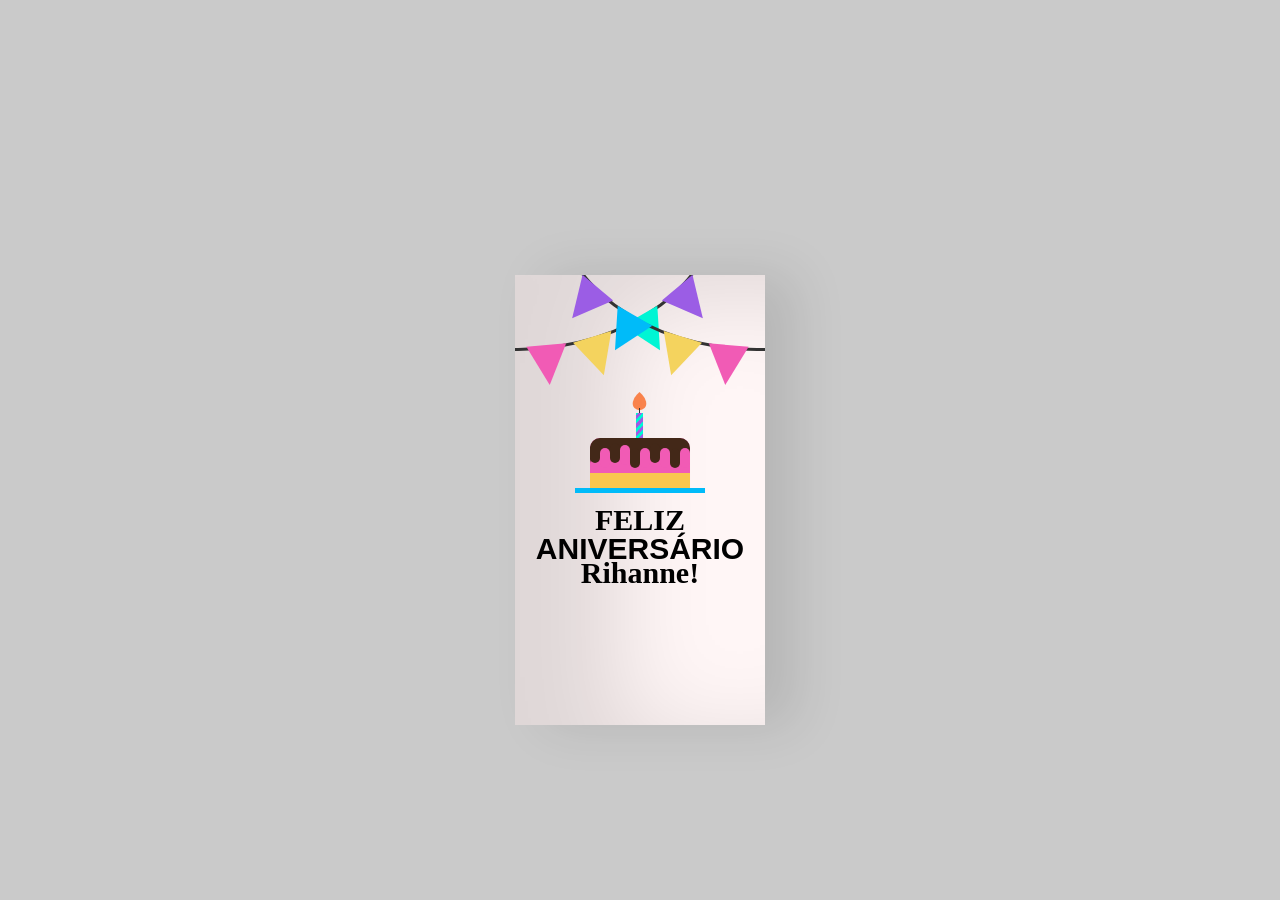
<file: index.html>
<!DOCTYPE html>
<html lang="en">

<head>
  <meta charset="UTF-8">
  <meta http-equiv="X-UA-Compatible" content="IE=edge">
  <meta name="viewport" content="width=device-width, initial-scale=1.0">
  <link rel="stylesheet" href="./css/style.css">
  <title>Document</title>
</head>

<body>
  <div class="birthdayCard">
    <div class="cardFront">
      <div class="front-text">
        <h3 class="happy">FELIZ</h3>
        <h2 class="bday">ANIVERSÁRIO</h2>
        <h3 class="toyou">Rihanne!</h3>
      </div>
      <div class="wrap-deco">
        <div class="decorations"></div>
        <div class="decorationsTwo"></div>
      </div>
      <div class="wrap-decoTwo">
        <div class="decorations"></div>
        <div class="decorationsThree"></div>
      </div>
      <div class="plate">
        <div class="cake"></div>
        <div class="flame"></div>
      </div>
    </div>
    <div class="cardInside">
      <div class="inside-text">
        <h3 class="happy">FELIZ</h3>
        <h2 class="bday">ANIVERSÁRIO</h2>
        <h3 class="toyou">Rihanne!</h3>
      </div>
      <div class="wishes">
        <p>Querida Rihdicula,</p>
        <p>Feliz aniversário!! Que esse dia seja para você tão especial como a nossa amizade.
          E também que nós nunca esqueçamos dos momentos mais legais, das risadas sinceras e até das dificuldades que
          passamos juntos. Desejo que você continue sendo dedicada, empenhada, decidida e que seus sonhos sejam
          realizados. Gosto muito de te ver crescer e saber que você é minha amiga de verdade.
          Que nunca deixemos de correr pelo certo, e que nessa correria não nos esqueçamos de nós mesmos. 
          <p>Te gosto muito, feia!</p>
        <p class="name">Abraços</p>
      </div>
    </div>
  </div>

  <script>
    const card = document.querySelector('.birthdayCard');
    card.addEventListener('click', function () {
      this.classList.toggle('open');
    });
  </script>
</body>

</html>
</file>
<file: css/style.css>
body {
  display: flex;
  align-items: center;
  justify-content: center;
  min-height: 100vh;
  /* Melhor que 150vh para mobile */
  background-color: rgba(168, 167, 167, 0.6);
  margin: 0;
  overflow: hidden;
}

/*Create the card container*/
.birthdayCard {
  position: relative;
  width: 250px;
  height: 350px;
  cursor: pointer;
  transform-style: preserve-3d;
  transform: perspective(2500px);
  transition: 1s;
  /* Diminuído de 4s para ser mais fluido */
}

@media (max-width: 480px) {
  .birthdayCard {
    transform: perspective(2500px) scale(0.9);
    /* Encolhe um pouco se a tela for mini */
  }
}

.birthdayCard.open {
  transform: perspective(2500px) rotate(5deg);
  box-shadow: inset 100px 20px 100px rgba(0, 0, 0, .15), 0 10px 100px rgba(0, 0, 0, 0.3);
}

.birthdayCard.open .cardFront {
  transform: rotateY(-160deg);
}

.birthdayCard:hover {
  transform: perspective(2500px) rotate(5deg);
  box-shadow: inset 100px 20px 100px rgba(0, 0, 0, .15), 0 10px 100px rgba(0, 0, 0, 0.3);
}

.birthdayCard:hover .cardFront {
  transform: rotateY(-160deg);
}

.birthdayCard:hover .front-text {
  display: none;
}

/*pode remover se quiser deixar o desenho*/
.birthdayCard:hover .wrap-deco {
  display: none;
}

/**********/

.birthdayCard:hover .wrap-decoTwo {
  display: none;
}

/*pode remover se quiser deixar o bolo*/
.birthdayCard:hover .plate {
  display: none;
}

/**********/

/*Style the front of the card*/
.cardFront {
  position: relative;
  background-color: rgb(255, 246, 246);
  width: 250px;
  height: 450px;
  overflow: hidden;
  transform-origin: left;
  box-shadow: inset 100px 20px 100px rgba(0, 0, 0, .13), 30px 0 50px rgba(0, 0, 0, 0.1);
  transition: .4s;
}

.happy,
.toyou {
  position: relative;
  font-family: didot;
  text-align: center;
  backface-visibility: hidden;
  font-size: 30px;
}

.happy {
  top: 198px;
}

.toyou {
  top: 123px;
}

.bday {
  position: relative;
  font-family: arial;
  font-size: 30px;
  text-align: center;
  top: 163px;
}

.wrap-deco {
  position: absolute;
  top: -230px;
  left: -200px;
}

.decorations {
  position: absolute;
  width: 400px;
  height: 300px;
  border: 3px solid #333;
  border-radius: 50%;
}

.decorations:before,
.decorations:after,
.decorationsTwo:before,
.decorationsTwo:after,
.decorationsThree:before,
.decorationsThree:after {
  content: "";
  position: absolute;
  border-left: 20px solid transparent;
  border-right: 20px solid transparent;
  width: 0;
  height: 0;
}

.decorations:before {
  border-top: 40px solid #f15bb5;
  top: 297px;
  left: 210px;
  transform: rotate(-5deg);
}

.decorations:after {
  border-top: 40px solid #f4d35e;
  top: 288px;
  left: 260px;
  transform: rotate(-17deg);
}

.decorationsTwo:before {
  border-top: 40px solid #00f5d4;
  top: 268px;
  left: 315px;
  transform: rotate(-30deg);
}

.decorationsTwo:after,
.decorationsThree:after {
  border-top: 40px solid #9b5de5;
  top: 238px;
  left: 355px;
  transform: rotate(-40deg);
}

.wrap-decoTwo {
  transform: scaleX(-1);
  position: absolute;
  top: -230px;
  left: 445px;
}

.decorationsThree:before {
  border-top: 40px solid #00bbf9;
  top: 268px;
  left: 315px;
  transform: rotate(-30deg);
}

.plate {
  position: absolute;
  width: 130px;
  height: 5px;
  background-color: #00bbf9;
  left: 60px;
  top: 213px;
}

.cake {
  position: absolute;
  overflow: hidden;
  width: 100px;
  height: 50px;
  background-color: #f15bb5;
  border-radius: 10px 10px 0 0;
  top: -50px;
  left: 15px;
  box-shadow: inset 0 -15px #f9c74f, inset 0 15px #432818;
}

.cake:before {
  content: "";
  position: absolute;
  background-color: #432818;
  width: 10px;
  height: 20px;
  top: 5px;
  border-radius: 20px;
  box-shadow: 10px 5px #f15bb5, 20px 0px #432818, 30px 2px #f15bb5, 40px 5px #432818, 50px 5px #f15bb5, 60px 0px #432818, 70px 5px #f15bb5, 80px 5px #432818, 90px 5px #f15bb5;
}

.plate:before {
  content: "";
  position: absolute;
  background: repeating-linear-gradient(-45deg, #9b5de5, #9b5de5 3px, #00f5d4 3px, #00f5d4 6px);
  width: 7px;
  height: 25px;
  top: -75px;
  left: 61px;
}

.plate:after {
  content: "";
  position: absolute;
  width: 1px;
  height: 5px;
  background-color: #333;
  top: -80px;
  left: 64px;
}


.flame {
  position: absolute;
  background-color: #fb5607;
  border-radius: 80% 0 55% 50% / 55% 0 80% 50%;
  transform: rotate(-45deg);
  width: 15px;
  height: 15px;
  opacity: 0.7;
  top: -93px;
  left: 57px;
}

/*Style the inside part of the card*/
.cardInside {
  position: absolute;
  background-color: #fff;
  width: 250px;
  height: 450px;
  z-index: -1;
  left: 0;
  top: 0;
  box-shadow: inset 100px 20px 100px rgba(0, 0, 0, 0.2);
}

.inside-text {
  position: relative;
  top: -180px;
  transform: scale(0.7);
}

.cardInside {
  padding: 0px;
  overflow: hidden;
  /* Garante que o texto não vaze */
}

.wishes {
  position: relative;
  top: -110px;
  margin: 10px;
  font-size: 14px;
}

p {
  font-family: 'Brush Script MT';
  color: #333;
}

.name {
  margin-left: 150px;
}
</file>
<file: CardHappyBirthday-main/css/style.css>
body {
  display: flex;
  align-items: center;
  justify-content: center;
  min-height: 100vh;
  /* Melhor que 150vh para mobile */
  background-color: rgba(168, 167, 167, 0.6);
  margin: 0;
  overflow: hidden;
}

/*Create the card container*/
.birthdayCard {
  position: relative;
  width: 250px;
  height: 350px;
  cursor: pointer;
  transform-style: preserve-3d;
  transform: perspective(2500px);
  transition: 1s;
  /* Diminuído de 4s para ser mais fluido */
}

@media (max-width: 480px) {
  .birthdayCard {
    transform: perspective(2500px) scale(0.9);
    /* Encolhe um pouco se a tela for mini */
  }
}

.birthdayCard.open {
  transform: perspective(2500px) rotate(5deg);
  box-shadow: inset 100px 20px 100px rgba(0, 0, 0, .15), 0 10px 100px rgba(0, 0, 0, 0.3);
}

.birthdayCard.open .cardFront {
  transform: rotateY(-160deg);
}

.birthdayCard:hover {
  transform: perspective(2500px) rotate(5deg);
  box-shadow: inset 100px 20px 100px rgba(0, 0, 0, .15), 0 10px 100px rgba(0, 0, 0, 0.3);
}

.birthdayCard:hover .cardFront {
  transform: rotateY(-160deg);
}

.birthdayCard:hover .front-text {
  display: none;
}

/*pode remover se quiser deixar o desenho*/
.birthdayCard:hover .wrap-deco {
  display: none;
}

/**********/

.birthdayCard:hover .wrap-decoTwo {
  display: none;
}

/*pode remover se quiser deixar o bolo*/
.birthdayCard:hover .plate {
  display: none;
}

/**********/

/*Style the front of the card*/
.cardFront {
  position: relative;
  background-color: rgb(255, 246, 246);
  width: 250px;
  height: 450px;
  overflow: hidden;
  transform-origin: left;
  box-shadow: inset 100px 20px 100px rgba(0, 0, 0, .13), 30px 0 50px rgba(0, 0, 0, 0.1);
  transition: .4s;
}

.happy,
.toyou {
  position: relative;
  font-family: didot;
  text-align: center;
  backface-visibility: hidden;
  font-size: 30px;
}

.happy {
  top: 198px;
}

.toyou {
  top: 123px;
}

.bday {
  position: relative;
  font-family: arial;
  font-size: 30px;
  text-align: center;
  top: 163px;
}

.wrap-deco {
  position: absolute;
  top: -230px;
  left: -200px;
}

.decorations {
  position: absolute;
  width: 400px;
  height: 300px;
  border: 3px solid #333;
  border-radius: 50%;
}

.decorations:before,
.decorations:after,
.decorationsTwo:before,
.decorationsTwo:after,
.decorationsThree:before,
.decorationsThree:after {
  content: "";
  position: absolute;
  border-left: 20px solid transparent;
  border-right: 20px solid transparent;
  width: 0;
  height: 0;
}

.decorations:before {
  border-top: 40px solid #f15bb5;
  top: 297px;
  left: 210px;
  transform: rotate(-5deg);
}

.decorations:after {
  border-top: 40px solid #f4d35e;
  top: 288px;
  left: 260px;
  transform: rotate(-17deg);
}

.decorationsTwo:before {
  border-top: 40px solid #00f5d4;
  top: 268px;
  left: 315px;
  transform: rotate(-30deg);
}

.decorationsTwo:after,
.decorationsThree:after {
  border-top: 40px solid #9b5de5;
  top: 238px;
  left: 355px;
  transform: rotate(-40deg);
}

.wrap-decoTwo {
  transform: scaleX(-1);
  position: absolute;
  top: -230px;
  left: 445px;
}

.decorationsThree:before {
  border-top: 40px solid #00bbf9;
  top: 268px;
  left: 315px;
  transform: rotate(-30deg);
}

.plate {
  position: absolute;
  width: 130px;
  height: 5px;
  background-color: #00bbf9;
  left: 60px;
  top: 213px;
}

.cake {
  position: absolute;
  overflow: hidden;
  width: 100px;
  height: 50px;
  background-color: #f15bb5;
  border-radius: 10px 10px 0 0;
  top: -50px;
  left: 15px;
  box-shadow: inset 0 -15px #f9c74f, inset 0 15px #432818;
}

.cake:before {
  content: "";
  position: absolute;
  background-color: #432818;
  width: 10px;
  height: 20px;
  top: 5px;
  border-radius: 20px;
  box-shadow: 10px 5px #f15bb5, 20px 0px #432818, 30px 2px #f15bb5, 40px 5px #432818, 50px 5px #f15bb5, 60px 0px #432818, 70px 5px #f15bb5, 80px 5px #432818, 90px 5px #f15bb5;
}

.plate:before {
  content: "";
  position: absolute;
  background: repeating-linear-gradient(-45deg, #9b5de5, #9b5de5 3px, #00f5d4 3px, #00f5d4 6px);
  width: 7px;
  height: 25px;
  top: -75px;
  left: 61px;
}

.plate:after {
  content: "";
  position: absolute;
  width: 1px;
  height: 5px;
  background-color: #333;
  top: -80px;
  left: 64px;
}


.flame {
  position: absolute;
  background-color: #fb5607;
  border-radius: 80% 0 55% 50% / 55% 0 80% 50%;
  transform: rotate(-45deg);
  width: 15px;
  height: 15px;
  opacity: 0.7;
  top: -93px;
  left: 57px;
}

/*Style the inside part of the card*/
.cardInside {
  position: absolute;
  background-color: #fff;
  width: 250px;
  height: 450px;
  z-index: -1;
  left: 0;
  top: 0;
  box-shadow: inset 100px 20px 100px rgba(0, 0, 0, 0.2);
}

.inside-text {
  position: relative;
  top: -180px;
  transform: scale(0.7);
}

.cardInside {
  padding: 0px;
  overflow: hidden;
  /* Garante que o texto não vaze */
}

.wishes {
  position: relative;
  top: -110px;
  margin: 10px;
  font-size: 14px;
}

p {
  font-family: 'Brush Script MT';
  color: #333;
}

.name {
  margin-left: 150px;
}
</file>
